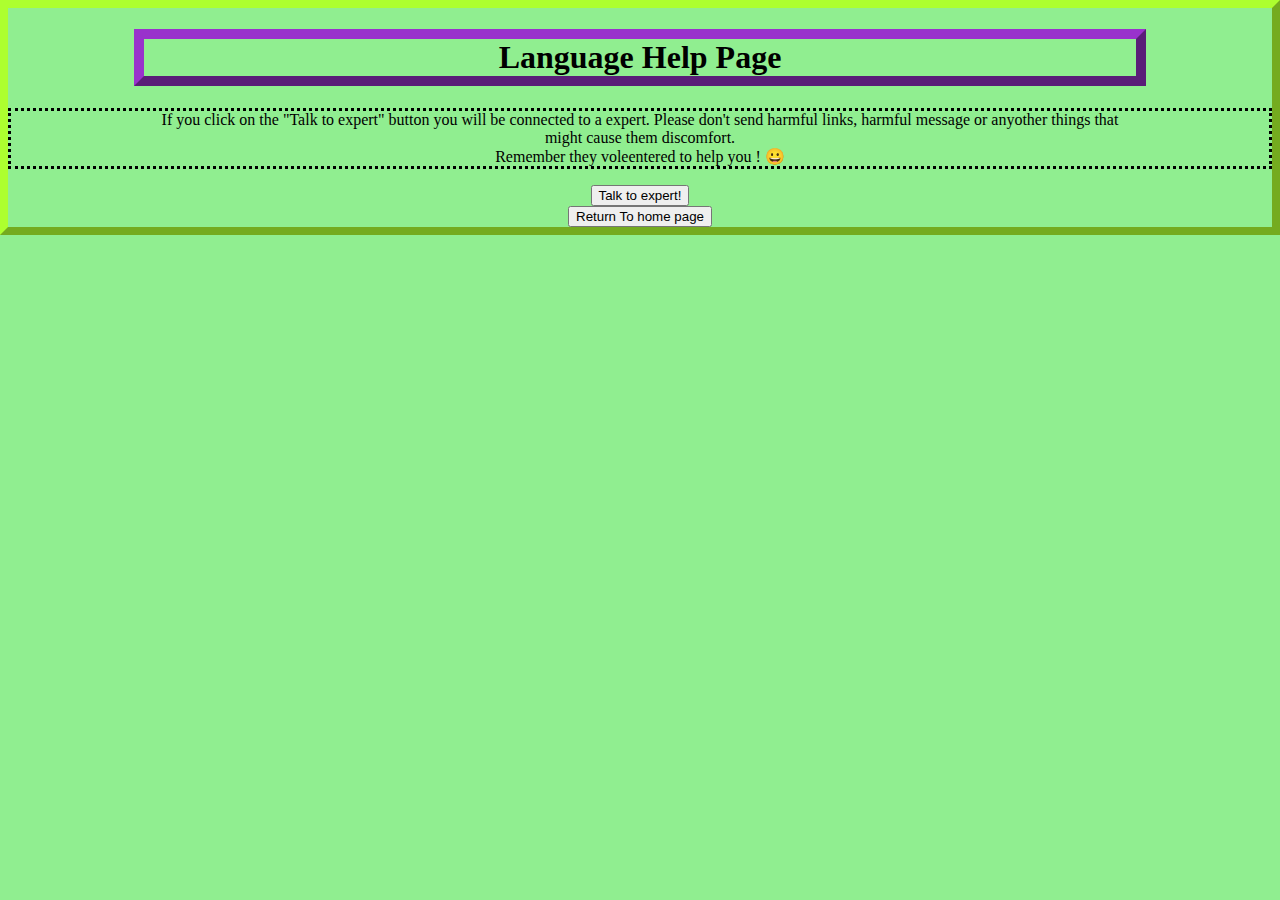
<file: language.html>
<!DOCTYPE html>
<html lang="en">
<head>
    <meta charset="UTF-8">
    <meta name="viewport" content="width=device-width, initial-scale=1.0">
    <link rel="stylesheet" href="maths.css">
    <title></title>
</head>
<body>
    <h1>Language Help Page</h1>
    <p class="warning">If you click on the "Talk to expert" button you will be connected to a expert. Please don't send harmful links, harmful message or anyother things that</br> might cause them discomfort.</br>Remember they voleentered to help you ! 😀</p>

    <center><button class="talk">Talk to expert!</button></center>

    <center><button class="help" onclick="location.href='index.html' ">Return To home page</button></center>
                  
</body>
</html>
</file>
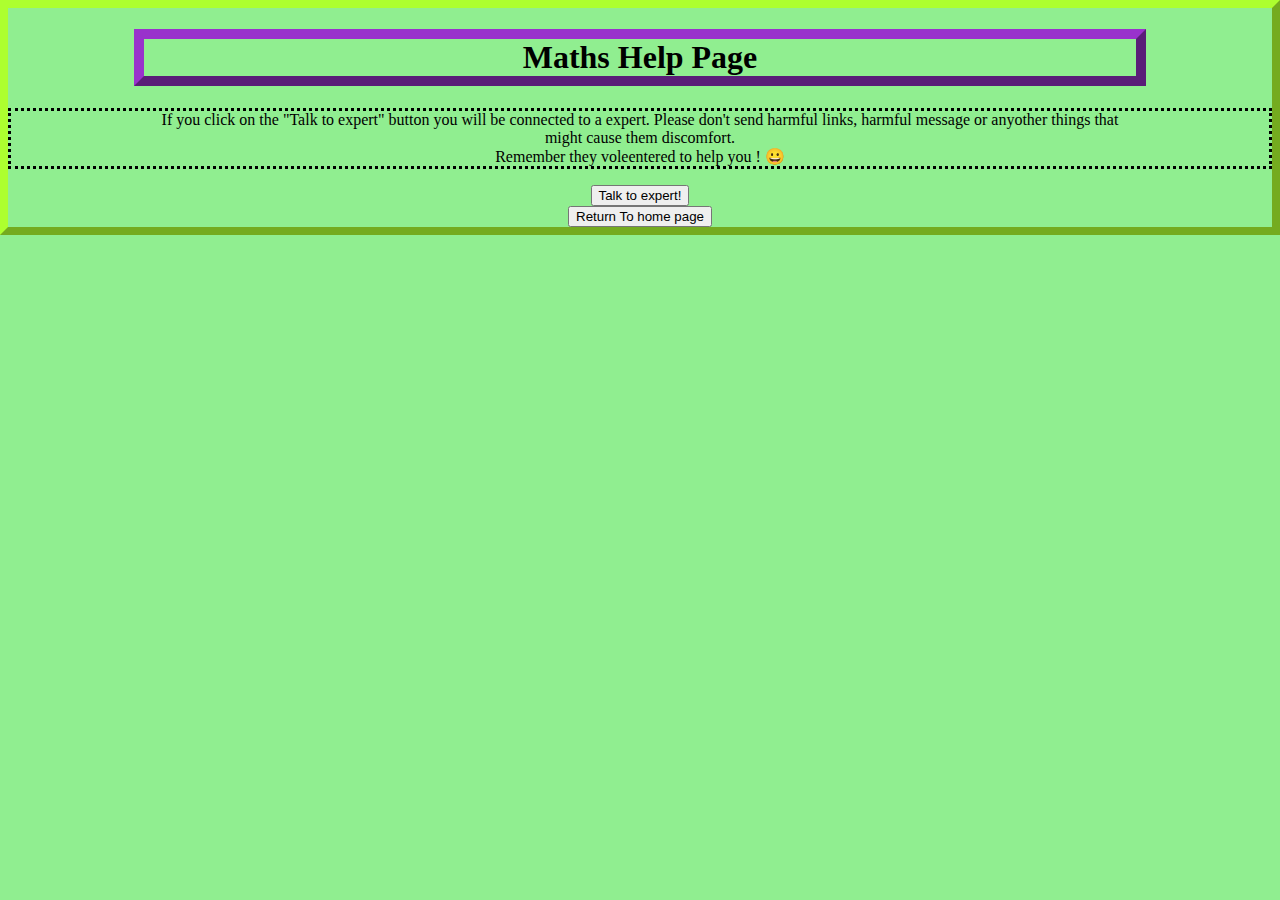
<file: maths.html>
<!DOCTYPE html>
<html lang="en">
<head>
    <meta charset="UTF-8">
    <meta name="viewport" content="width=device-width, initial-scale=1.0">
    <link rel="stylesheet" href="maths.css">
    <title></title>
</head>
<body>
    <h1>Maths Help Page</h1>
    <p class="warning">If you click on the "Talk to expert" button you will be connected to a expert. Please don't send harmful links, harmful message or anyother things that</br> might cause them discomfort.</br>Remember they voleentered to help you ! 😀</p>

    <center><button class="talk">Talk to expert!</button></center>

    <center><button class="help" onclick="location.href='index.html' ">Return To home page</button></center>
                  
</body>
</html>
</file>
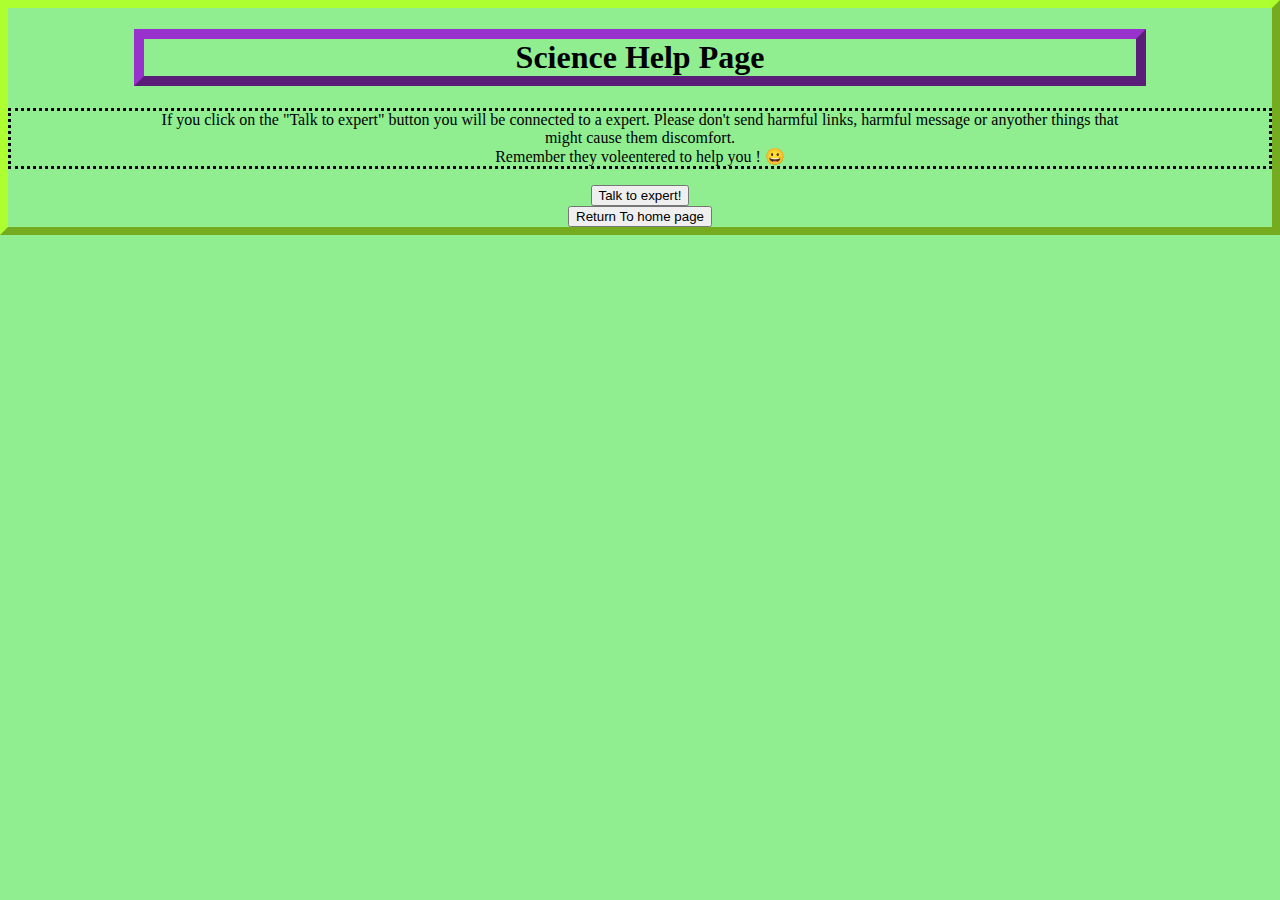
<file: science.html>
<!DOCTYPE html>
<html lang="en">
<head>
    <meta charset="UTF-8">
    <meta name="viewport" content="width=device-width, initial-scale=1.0">
    <link rel="stylesheet" href="maths.css">
    <title></title>
</head>
<body>
    <h1>Science Help Page</h1>
    <p class="warning">If you click on the "Talk to expert" button you will be connected to a expert. Please don't send harmful links, harmful message or anyother things that</br> might cause them discomfort.</br>Remember they voleentered to help you ! 😀</p>

    <center><button class="talk">Talk to expert!</button></center>

    <center><button class="help" onclick="location.href='index.html' ">Return To home page</button></center>
                  
</body>
</html>
</file>
<file: maths.css>
body{
    background-color: lightgreen;
    border: 8px outset greenyellow;
    margin: 0%;
}

h1{
    text-align: center;
    border: 10px outset;
    border-color:darkorchid;
    margin-left: 10%;
    margin-right: 10%;
}

.warning{
    text-align: center;
    border:3px dotted;
}
</file>
